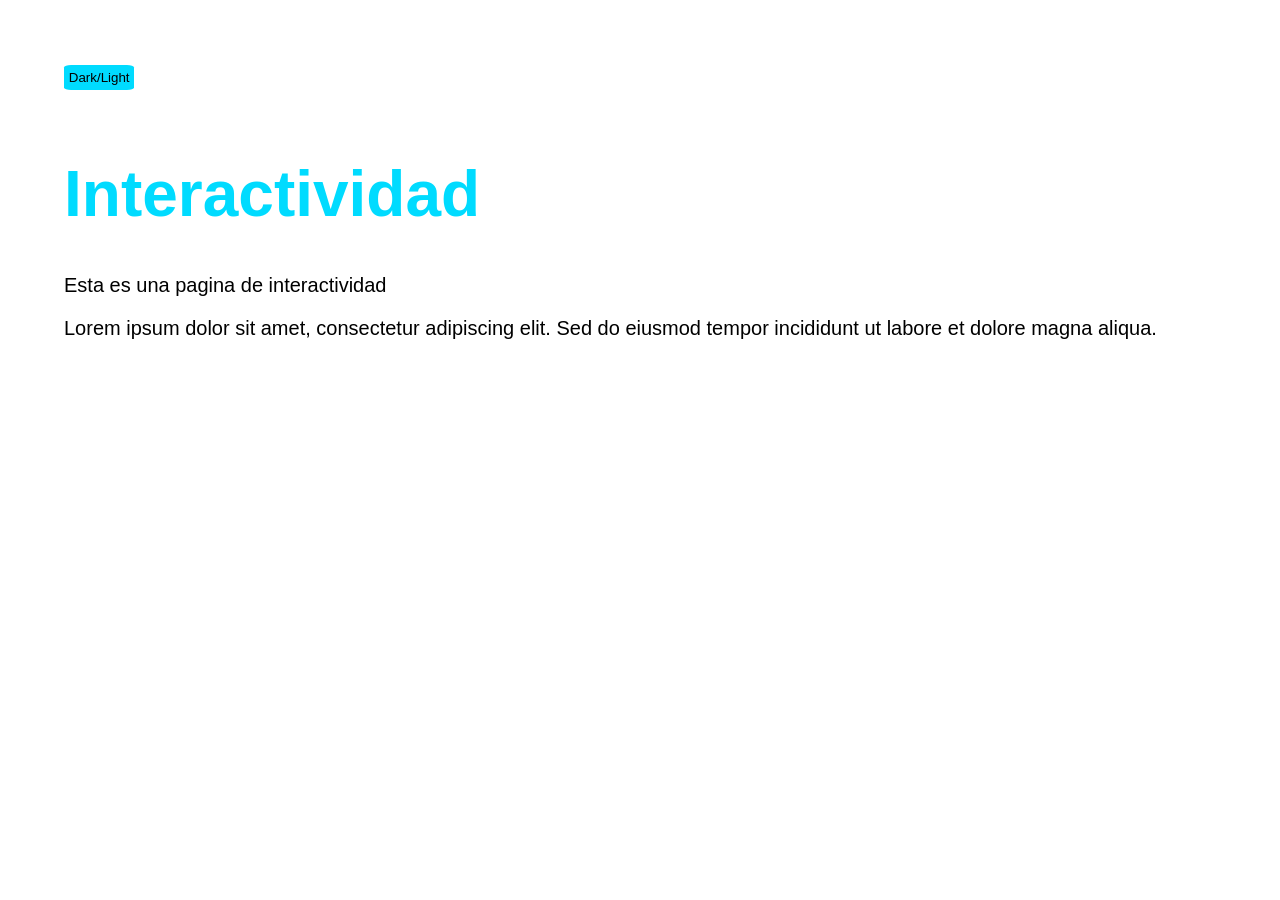
<file: index.html>
<!DOCTYPE html>
<html lang="en">
<head>
    <meta charset="UTF-8">
    <meta name="viewport" content="width=device-width, initial-scale=1.0">
    <title>Document</title>
    <link rel="stylesheet" href="./css/style.css">
</head>
<body>
    <header>
        <button id="toggle-theme-btn">Dark/Light</button>

    </header>
   <main>
    <h1>Interactividad</h1>
    <p>Esta es una pagina de interactividad</p>
<p>Lorem ipsum dolor sit amet, consectetur adipiscing elit. Sed do eiusmod tempor incididunt ut labore et dolore magna aliqua. </p>
   </main>
    <script src="./js/script.js"></script>
</body>
</html>
</file>
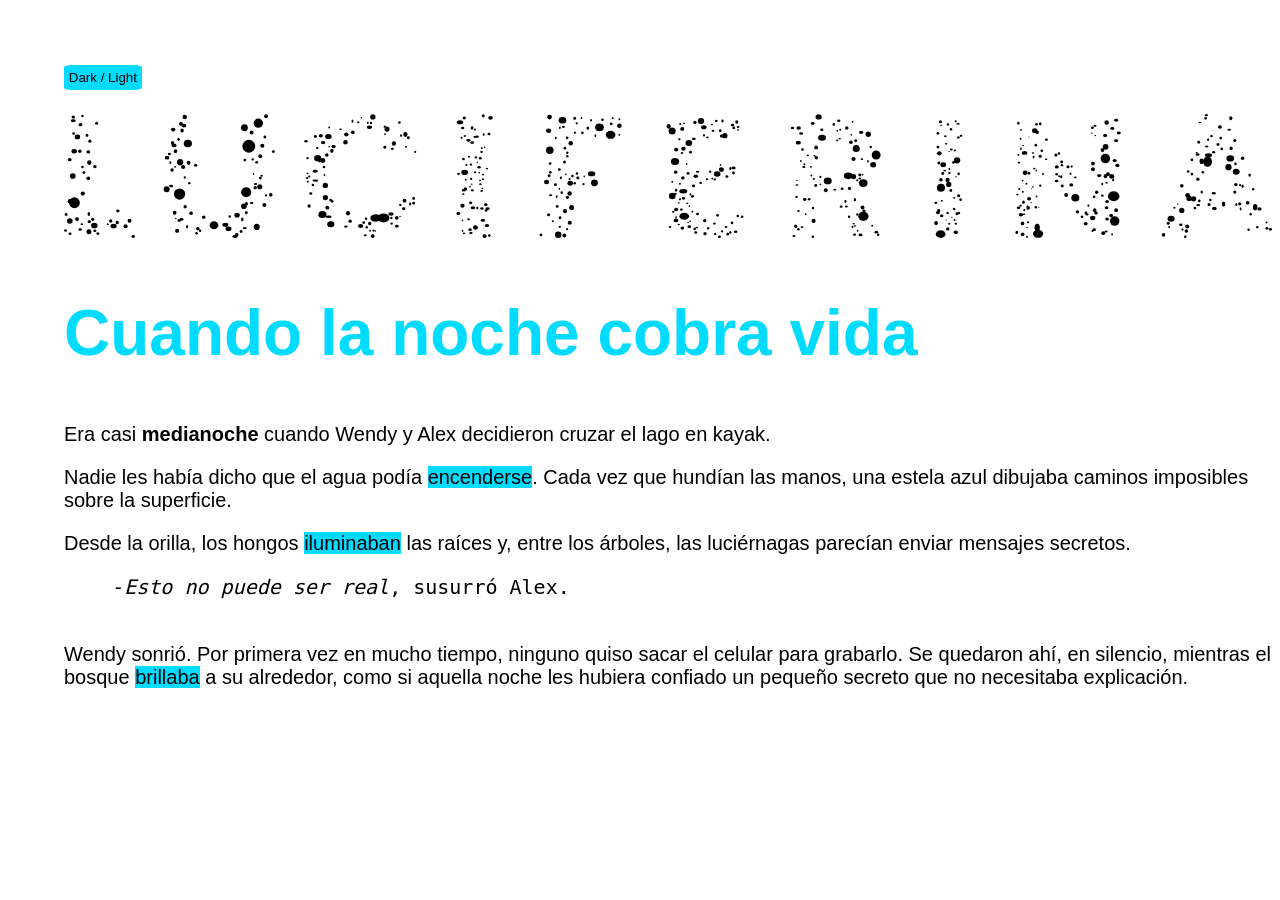
<file: pangrama.html>
<!DOCTYPE html>
<html lang="en">

<head>
    <meta charset="UTF-8">
    <meta name="viewport" content="width=device-width, initial-scale=1.0">
    <title>Pangrama | Ejes variables</title>
    <link rel="stylesheet" href="./css/style.css">
</head>

<body>
    <header>
         <button id="toggle-theme-btn">Dark / Light</button>
        <a href="./" title="Volver al inicio" id="home-link"><svg xmlns="http://www.w3.org/2000/svg" viewBox="0 0 299.54 30.75">
    <circle  cx="1.47" cy="21.62" r=".56"/>
    <circle  cx="4.64" cy="19.73" r=".53"/>
    <circle  cx="6.01" cy="15.96" r=".47"/>
    <ellipse  cx="6.25" cy="12.04" rx=".53" ry=".58"/>
    <ellipse  cx="3.32" cy="5.68" rx=".68" ry=".6"/>
    <circle  cx="2.37" cy="4.85" r=".35"/>
    <ellipse  cx="2.29" cy=".73" rx=".44" ry=".38"/>
    <circle  cx="4.56" cy=".5" r=".31"/>
    <ellipse  cx="4.09" cy="2.64" rx=".47" ry=".4"/>
    <ellipse  cx="2.28" cy="1.67" rx=".63" ry=".37"/>
    <ellipse  cx="5.7" cy="5.29" rx=".32" ry=".39"/>
    <ellipse  cx="6.02" cy="9.4" rx=".48" ry=".41"/>
    <ellipse  cx="2.52" cy="9.26" rx=".68" ry=".55"/>
    <circle  cx="3.92" cy="9.26" r=".43"/>
    <circle  cx="6.4" cy="6.73" r=".38"/>
    <circle  cx="8.07" cy="2.28" r=".38"/>
    <circle  cx="7.64" cy="13.05" r=".43"/>
    <circle  cx="2.17" cy="15.38" r=".7"/>
    <ellipse  cx="6.15" cy="24.81" rx=".32" ry=".48"/>
    <ellipse  cx="7.5" cy="27.65" rx=".81" ry=".7"/>
    <ellipse  cx="12.29" cy="27.79" rx=".77" ry=".57"/>
    <circle  cx="13.19" cy="26.92" r=".42"/>
    <circle  cx="15.26" cy="27.85" r=".51"/>
    <circle  cx="16.24" cy="26.47" r=".48"/>
    <circle  cx="1.43" cy="26.53" r=".69"/>
    <circle  cx="3.22" cy="26.06" r=".48"/>
    <circle  cx="7.1" cy="26.13" r=".4"/>
    <circle  cx="11.57" cy="26.54" r=".41"/>
    <circle  cx="10.85" cy="27.31" r=".23"/>
    <circle  cx="6.16" cy="29.17" r=".62"/>
    <circle  cx="8.38" cy="29.66" r=".36"/>
    <ellipse  cx="1.4" cy="11.32" rx=".49" ry=".41"/>
    <circle  cx="4.56" cy="13.12" r=".31"/>
    <circle  cx="4.91" cy="14.53" r=".35"/>
    <ellipse  cx="7.63" cy="28.97" rx=".39" ry=".32"/>
    <ellipse  cx="3.99" cy="28.66" rx=".43" ry=".31"/>
    <ellipse  cx="4.42" cy="27.31" rx=".31" ry=".23"/>
    <ellipse  cx="6.26" cy="26.72" rx=".43" ry=".36"/>
    <ellipse  cx="1.48" cy="29.71" rx=".39" ry=".3"/>
    <ellipse  cx=".37" cy="28.86" rx=".37" ry=".31"/>
    <circle  cx=".52" cy="24.93" r=".36"/>
    <ellipse  cx="13.34" cy="24.04" rx=".43" ry=".37"/>
    <ellipse  cx="17.16" cy="30.38" rx=".43" ry=".37"/>
  
  <circle  cx="2.58" cy="22.01" r="1.34"/>


  <circle  cx="48.18" cy="2.28" r="1.15"/>
  <circle  cx="45.82" cy="7.99" r="1.59"/>
  <circle  cx="45.17" cy="19.41" r="1.26"/>
  <circle  cx="48.54" cy="18.05" r=".63"/>
  <circle  cx="49.17" cy="7.86" r=".51"/>
  <circle  cx="48.67" cy="10.46" r=".5"/>
  <circle  cx="49.81" cy="5.71" r=".36"/>
  <circle  cx="46.51" cy="4.6" r=".48"/>
  <circle  cx="50.09" cy=".55" r=".48"/>
  <circle  cx="44.73" cy="3.42" r=".85"/>
  <circle  cx="47.77" cy="11.99" r=".35"/>
  <circle  cx="46.8" cy="11.25" r=".29"/>
  <circle  cx="44.83" cy="11.43" r=".33"/>
  <circle  cx="48.67" cy="15.9" r=".35"/>
  <ellipse  cx="49" cy="15.31" rx=".32" ry=".24"/>
  <ellipse  cx="46.99" cy="14.84" rx=".19" ry=".23"/>
  <ellipse  cx="47.5" cy="17.38" rx=".41" ry=".25"/>
  <circle  cx="47.41" cy="18.26" r=".42"/>
  <circle  cx="50.09" cy="20.21" r=".28"/>
  <circle  cx="49.67" cy="22.57" r=".5"/>
  <circle  cx="44.6" cy="22.88" r=".7"/>
  <circle  cx="45.23" cy="22.23" r=".39"/>
  <ellipse  cx="46.53" cy="22.09" rx=".46" ry=".25"/>
  <circle  cx="45.2" cy="24.5" r=".36"/>
  <circle  cx="47.76" cy="28.01" r=".77"/>
  <ellipse  cx="42.9" cy="25.09" rx=".66" ry=".59"/>
  <ellipse  cx="44.2" cy="26.14" rx=".3" ry=".46"/>
  <ellipse  cx="44.83" cy="28.29" rx=".48" ry=".29"/>
  <circle  cx="43.92" cy="29.14" r=".36"/>
  <ellipse  cx="42.39" cy="30.39" rx=".66" ry=".36"/>
  <circle  cx="42.84" cy="29.95" r=".45"/>
  <ellipse  cx="40.01" cy="27.47" rx=".74" ry=".53"/>
  <ellipse  cx="40.77" cy="28.44" rx=".75" ry=".57"/>
  <ellipse  cx="37.18" cy="27.59" rx="1.08" ry=".99"/>
  <circle  cx="28.65" cy="19.86" r="1.4"/>
  <circle  cx="25.45" cy="18.67" r=".74"/>
  <ellipse  cx="26.57" cy="17.87" rx=".48" ry=".3"/>
  <circle  cx="28.78" cy="11.97" r=".78"/>
  <circle  cx="29.53" cy="13.15" r=".52"/>
  <ellipse  cx="30.88" cy="12.11" rx=".47" ry=".52"/>
  <ellipse  cx="30.7" cy="7.33" rx="1.02" ry=".94"/>
  <circle  cx="29.94" cy=".74" r=".55"/>
  <circle  cx="28.99" cy="2.44" r=".48"/>
  <ellipse  cx="29.73" cy="2.89" rx=".6" ry=".45"/>
  <ellipse  cx="29.27" cy="4.08" rx=".42" ry=".48"/>
  <ellipse  cx="27.06" cy="3.86" rx=".56" ry=".46"/>
  <ellipse  cx="28.4" cy="6.29" rx=".3" ry=".38"/>
  <ellipse  cx="26.91" cy="7.18" rx=".41" ry=".51"/>
  <ellipse  cx="27.29" cy="7.8" rx=".61" ry=".47"/>
  <ellipse  cx="27.64" cy="9.23" rx=".44" ry=".47"/>
  <ellipse  cx="26.12" cy="9.93" rx=".38" ry=".33"/>
  <ellipse  cx="25.55" cy="10.82" rx=".57" ry=".47"/>
  <ellipse  cx="26.37" cy="12.07" rx=".25" ry=".34"/>
  <circle  cx="26.78" cy="13.89" r=".42"/>
  <circle  cx="27.54" cy="13.11" r=".22"/>
  <circle  cx="31.06" cy="17.16" r=".29"/>
  <ellipse  cx="29.95" cy="15.74" rx=".27" ry=".33"/>
  <circle  cx="30.03" cy="23.01" r=".42"/>
  <ellipse  cx="27.44" cy="24.48" rx=".45" ry=".5"/>
  <ellipse  cx="29.13" cy="26.11" rx=".48" ry=".39"/>
  <circle  cx="27.72" cy="25.91" r=".2"/>
  <ellipse  cx="28.55" cy="26.4" rx=".45" ry=".36"/>
  <ellipse  cx="30.51" cy="27.93" rx=".26" ry=".42"/>
  <circle  cx="31.51" cy="24.61" r=".45"/>
  <circle  cx="33.18" cy="28.46" r=".45"/>
  <circle  cx="33.76" cy="28.96" r=".29"/>
  <circle  cx="32.87" cy="29.57" r=".32"/>
  <circle  cx="34.64" cy="25.62" r=".43"/>
  <circle  cx="28.04" cy="28.97" r=".51"/>
  <circle  cx="51.26" cy="20.04" r=".45"/>
  <circle  cx="51.91" cy="9.33" r=".37"/>
  <circle  cx="41.08" cy="25.4" r=".31"/>
  <circle  cx="32.65" cy="12.73" r=".38"/>


  <ellipse  cx="77.28" cy="25.8" rx="1.33" ry=".94"/>
  <ellipse  cx="79.22" cy="25.77" rx="1.49" ry="1.12"/>
  <ellipse  cx="81.08" cy="24.78" rx=".66" ry=".43"/>
  <circle  cx="81.16" cy="25.8" r=".29"/>
  <circle  cx="82.52" cy="25.75" r=".46"/>
  <circle  cx="84.43" cy="21.5" r=".47"/>
  <circle  cx="83.39" cy="22.55" r=".29"/>
  <ellipse  cx="84.23" cy="23.51" rx=".43" ry=".37"/>
  <ellipse  cx="85.83" cy="22.32" rx=".27" ry=".35"/>
  <ellipse  cx="86.7" cy="20.91" rx=".33" ry=".4"/>
  <circle  cx="86.7" cy="22.12" r=".33"/>
  <ellipse  cx="83.35" cy="25.36" rx=".25" ry=".15"/>
  <ellipse  cx="82.52" cy="27.82" rx=".46" ry=".36"/>
  <circle  cx="81.25" cy="27.18" r=".29"/>
  <circle  cx="74.89" cy="25.97" r=".31"/>
  <ellipse  cx="75.79" cy="27.17" rx=".41" ry=".45"/>
  <circle  cx="74.31" cy="26.92" r=".35"/>
  <ellipse  cx="73.55" cy="27.77" rx=".64" ry=".49"/>
  <circle  cx="75.08" cy="28.07" r=".3"/>
  <circle  cx="75.88" cy="28.95" r=".22"/>
  <circle  cx="77.19" cy="28.99" r=".18"/>
  <ellipse  cx="76.74" cy="28.91" rx=".27" ry=".26"/>
  <circle  cx="70.95" cy="26.57" r=".42"/>
  <ellipse  cx="66.15" cy="27.32" rx=".89" ry=".75"/>
  <ellipse  cx="64.07" cy="24.95" rx="1.01" ry=".87"/>
  <ellipse  cx="65.63" cy="25.48" rx=".74" ry=".34"/>
  <circle  cx="64.8" cy="20.72" r=".66"/>
  <circle  cx="65.28" cy="23.23" r=".48"/>
  <ellipse  cx="66.11" cy="21.33" rx=".35" ry=".29"/>
  <ellipse  cx="66.47" cy="21.66" rx=".36" ry=".32"/>
  <circle  cx="64.8" cy="17.71" r=".66"/>
  <ellipse  cx="62.28" cy="14.19" rx=".66" ry=".37"/>
  <ellipse  cx="62.02" cy="16.47" rx=".39" ry=".24"/>
  <ellipse  cx="62.52" cy="16.52" rx=".5" ry=".29"/>
  <circle  cx="61.7" cy="17.62" r=".31"/>
  <ellipse  cx="61.19" cy="19.74" rx=".38" ry=".31"/>
  <ellipse  cx="60.37" cy="14.75" rx=".24" ry=".2"/>
  <ellipse  cx="60.27" cy="15.87" rx=".34" ry=".24"/>
  <ellipse  cx="60.81" cy="15.49" rx=".29" ry=".23"/>
  <circle  cx="60.46" cy="16.81" r=".24"/>
  <ellipse  cx="64.46" cy="13.15" rx=".33" ry=".29"/>
  <ellipse  cx="64.58" cy="15.13" rx=".21" ry=".28"/>
  <ellipse  cx="62.9" cy="10.97" rx=".88" ry=".8"/>
  <circle  cx="64.19" cy="11.53" r=".61"/>
  <ellipse  cx="63.42" cy="11.7" rx=".26" ry=".31"/>
  <circle  cx="65.16" cy="10.16" r=".44"/>
  <ellipse  cx="66.85" cy="8.06" rx=".49" ry=".43"/>
  <ellipse  cx="66.42" cy="9.13" rx=".43" ry=".52"/>
  <ellipse  cx="65.75" cy="8.08" rx=".24" ry=".16"/>
  <ellipse  cx="64.24" cy="7.08" rx=".56" ry=".41"/>
  <ellipse  cx="63.68" cy="5.38" rx=".51" ry=".43"/>
  <ellipse  cx="65.54" cy="5.58" rx=".82" ry=".63"/>
  <ellipse  cx="60" cy="6.76" rx=".41" ry=".32"/>
  <circle  cx="62.33" cy="5.57" r=".37"/>
  <circle  cx="62.79" cy="8.42" r=".29"/>
  <circle  cx="60.38" cy="10.94" r=".3"/>
  <ellipse  cx="69.99" cy="5.09" rx=".55" ry=".49"/>
  <circle  cx="69.79" cy="7" r=".56"/>
  <circle  cx="71.61" cy="4.53" r=".46"/>
  <circle  cx="65.75" cy="3.34" r=".24"/>
  <ellipse  cx="75.74" cy="3.3" rx=".68" ry=".44"/>
  <circle  cx="76.59" cy=".73" r=".66"/>
  <circle  cx="75.32" cy="2.19" r=".26"/>
  <circle  cx="76.13" cy="2.23" r=".29"/>
  <ellipse  cx="71.52" cy="1.79" rx=".22" ry=".4"/>
  <circle  cx="73.73" cy=".92" r=".19"/>
  <circle  cx="72.96" cy="2.07" r=".28"/>
  <circle  cx="79.53" cy="3.14" r=".28"/>
  <ellipse  cx="80.1" cy="3.74" rx=".62" ry=".66"/>
  <ellipse  cx="79.61" cy="5.01" rx=".2" ry=".25"/>
  <ellipse  cx="81.8" cy="7.31" rx=".53" ry=".58"/>
  <ellipse  cx="84.65" cy="5.09" rx=".52" ry=".61"/>
  <circle  cx="85.38" cy="5.89" r=".37"/>
  <ellipse  cx="83.58" cy="5.35" rx=".24" ry=".34"/>
  <circle  cx="87.08" cy="9.4" r=".26"/>
  <circle  cx="84.78" cy="8.12" r=".23"/>
  <ellipse  cx="81.4" cy="8.63" rx=".4" ry=".28"/>
  <circle  cx="79.55" cy="8.26" r=".37"/>
  <circle  cx="83.16" cy="2.12" r=".33"/>
  <ellipse  cx="68.55" cy="3.77" rx=".36" ry=".18"/>
  <circle  cx="60.78" cy="22.82" r=".41"/>
  <ellipse  cx="69.89" cy="27.9" rx=".45" ry=".28"/>
  <circle  cx="70.42" cy="24.61" r=".53"/>
  <circle  cx="76.55" cy="30.3" r=".45"/>
  <ellipse  cx="74.7" cy="30.07" rx=".39" ry=".23"/>


  <ellipse  cx="99.34" cy="14.46" rx=".84" ry=".66"/>
  <ellipse  cx="102.02" cy="28.17" rx=".61" ry=".56"/>
  <ellipse  cx="104.29" cy="30.27" rx=".53" ry=".48"/>
  <ellipse  cx="98.82" cy="28.98" rx=".2" ry=".26"/>
  <ellipse  cx="99.17" cy="29.58" rx=".28" ry=".21"/>
  <ellipse  cx="100.68" cy="28.73" rx=".43" ry=".37"/>
  <ellipse  cx="100.9" cy="29.54" rx=".43" ry=".25"/>
  <ellipse  cx="100.3" cy="26.13" rx=".32" ry=".26"/>
  <ellipse  cx="101.39" cy="23.26" rx=".56" ry=".38"/>
  <ellipse  cx="103.88" cy="26.37" rx=".56" ry=".38"/>
  <ellipse  cx="104.87" cy="27.66" rx=".56" ry=".38"/>
  <ellipse  cx="98.8" cy="22.77" rx=".54" ry=".49"/>
  <ellipse  cx="100.83" cy="22.03" rx=".4" ry=".33"/>
  <ellipse  cx="102.49" cy="23.31" rx=".3" ry=".33"/>
  <ellipse  cx="103.63" cy="23.42" rx=".42" ry=".3"/>
  <ellipse  cx="104.65" cy="23.94" rx=".35" ry=".32"/>
  <ellipse  cx="105.03" cy="23.47" rx=".51" ry=".35"/>
  <ellipse  cx="104.58" cy="22.52" rx=".45" ry=".36"/>
  <ellipse  cx="99.13" cy="18.9" rx=".51" ry=".33"/>
  <ellipse  cx="99.54" cy="18.57" rx=".42" ry=".38"/>
  <ellipse  cx="101.24" cy="18.91" rx=".4" ry=".28"/>
  <ellipse  cx="100.68" cy="18.01" rx=".2" ry=".19"/>
  <ellipse  cx="100.96" cy="16.08" rx=".28" ry=".29"/>
  <ellipse  cx="101.1" cy="17.4" rx=".22" ry=".15"/>
  <ellipse  cx="103.55" cy="19.07" rx=".33" ry=".22"/>
  <ellipse  cx="103.77" cy="18.48" rx=".22" ry=".2"/>
  <ellipse  cx="99" cy="19.86" rx=".29" ry=".23"/>
  <ellipse  cx="102.92" cy="13.23" rx=".43" ry=".31"/>
  <ellipse  cx="104.87" cy="13.51" rx=".3" ry=".21"/>
  <ellipse  cx="103.88" cy="15" rx=".27" ry=".21"/>
  <ellipse  cx="102.95" cy="14.54" rx=".21" ry=".19"/>
  <ellipse  cx="103.25" cy="17.39" rx=".3" ry=".24"/>
  <ellipse  cx="103.18" cy="16.49" rx=".26" ry=".2"/>
  <ellipse  cx="103.88" cy="16.19" rx=".27" ry=".25"/>
  <ellipse  cx="103.23" cy="10.96" rx=".37" ry=".3"/>
  <ellipse  cx="102.12" cy="10.78" rx=".3" ry=".28"/>
  <ellipse  cx="99.05" cy="11.14" rx=".33" ry=".3"/>
  <ellipse  cx="100.29" cy="6.53" rx=".55" ry=".34"/>
  <ellipse  cx="101.2" cy="7.09" rx=".47" ry=".36"/>
  <ellipse  cx="101.85" cy="5.68" rx=".31" ry=".28"/>
  <ellipse  cx="102.42" cy="5.62" rx=".44" ry=".29"/>
  <ellipse  cx="98.86" cy="3.47" rx=".42" ry=".29"/>
  <ellipse  cx="98.18" cy="2.03" rx=".79" ry=".5"/>
  <ellipse  cx="99.25" cy=".99" rx=".39" ry=".36"/>
  <ellipse  cx="105.76" cy=".95" rx=".58" ry=".46"/>
  <ellipse  cx="103.96" cy=".46" rx=".36" ry=".39"/>
  <ellipse  cx="101.19" cy="3.46" rx=".35" ry=".44"/>
  <ellipse  cx="101.89" cy="3.87" rx=".23" ry=".28"/>
  <ellipse  cx="98.59" cy="5.87" rx=".27" ry=".25"/>
  <ellipse  cx="99.38" cy="5.44" rx=".27" ry=".24"/>
  <ellipse  cx="104.07" cy="5.11" rx=".25" ry=".33"/>
  <ellipse  cx="103.53" cy="9.41" rx=".3" ry=".27"/>
  <ellipse  cx="103.59" cy="8.48" rx=".24" ry=".22"/>
  <ellipse  cx="104.29" cy="8.24" rx=".21" ry=".19"/>
  <ellipse  cx="100.42" cy="10.6" rx=".26" ry=".24"/>
  <ellipse  cx="100.88" cy="12.54" rx=".31" ry=".28"/>
  <ellipse  cx="99.77" cy="12.67" rx=".27" ry=".25"/>
  <ellipse  cx="99.61" cy="16.29" rx=".23" ry=".21"/>
  <ellipse  cx="101.94" cy="14.46" rx=".29" ry=".27"/>
  <ellipse  cx="102.52" cy="11.94" rx=".17" ry=".15"/>
  <ellipse  cx="97.81" cy="14.83" rx=".32" ry=".29"/>
  <ellipse  cx="97.78" cy="24.69" rx=".48" ry=".43"/>
  <ellipse  cx="98.82" cy="26.38" rx=".2" ry=".24"/>
  <ellipse  cx="105.46" cy="30.15" rx=".31" ry=".36"/>
  <ellipse  cx="105.38" cy="4.96" rx=".38" ry=".3"/>


  <ellipse  cx="132.78" cy="3.3" rx="1.07" ry=".97"/>
  <ellipse  cx="135.53" cy="5.17" rx="1.21" ry=".99"/>
  <circle  cx="137.71" cy="2.92" r=".58"/>
  <circle  cx="136.05" cy="1.04" r=".24"/>
  <circle  cx="137.71" cy="5.17" r=".24"/>
  <circle  cx="137.71" cy="1.28" r=".24"/>
  <circle  cx="135.7" cy="2.44" r=".35"/>
  <ellipse  cx="123.6" cy="1.57" rx=".96" ry=".8"/>
  <circle  cx="120.4" cy=".77" r=".58"/>
  <ellipse  cx="120.17" cy="4.15" rx=".64" ry=".57"/>
  <circle  cx="120.46" cy="8.98" r=".94"/>
  <circle  cx="124.77" cy="5.92" r=".33"/>
  <circle  cx="128.53" cy="4.67" r=".33"/>
  <circle  cx="133.52" cy="1.42" r=".33"/>
  <circle  cx="125.65" cy="7.27" r=".56"/>
  <circle  cx="124.21" cy="8.48" r=".34"/>
  <ellipse  cx="123.82" cy="3.19" rx=".39" ry=".27"/>
  <ellipse  cx="122.96" cy="3.41" rx=".22" ry=".31"/>
  <ellipse  cx="121.94" cy="5.94" rx=".22" ry=".31"/>
  <ellipse  cx="131.76" cy="5.41" rx=".22" ry=".31"/>
  <ellipse  cx="130.69" cy="1.52" rx=".22" ry=".31"/>
  <ellipse  cx="130.83" cy="14.82" rx=".94" ry=".63"/>
  <circle  cx="131.53" cy="17.07" r=".85"/>
  <ellipse  cx="125.52" cy="17.19" rx=".69" ry=".61"/>
  <circle  cx="127.4" cy="15.83" r=".39"/>
  <circle  cx="127.19" cy="14.74" r=".31"/>
  <circle  cx="126.07" cy="15.36" r=".31"/>
  <circle  cx="125.37" cy="16.11" r=".27"/>
  <circle  cx="128.82" cy="17.39" r=".27"/>
  <circle  cx="126.64" cy="17.19" r=".3"/>
  <ellipse  cx="124.44" cy="14.95" rx=".19" ry=".22"/>
  <circle  cx="124.8" cy="9.62" r=".3"/>
  <circle  cx="124.8" cy="10.46" r=".3"/>
  <ellipse  cx="124.1" cy="11.91" rx=".35" ry=".38"/>
  <circle  cx="125.38" cy="19.7" r=".55"/>
  <circle  cx="124.85" cy="20.66" r=".4"/>
  <circle  cx="124.23" cy="24.09" r=".51"/>
  <circle  cx="125.4" cy="26.96" r=".51"/>
  <circle  cx="122.29" cy="22.91" r=".35"/>
  <circle  cx="118.26" cy="29.98" r=".35"/>
  <ellipse  cx="122.17" cy="20.51" rx=".22" ry=".34"/>
  <ellipse  cx="120.66" cy="20.15" rx=".42" ry=".22"/>
  <circle  cx="122.55" cy="29.94" r=".81"/>
  <circle  cx="123" cy="25.72" r=".36"/>
  <circle  cx="122.93" cy="27.97" r=".28"/>
  <circle  cx="121.22" cy="26.58" r=".25"/>
  <circle  cx="124.74" cy="28.55" r=".25"/>
  <ellipse  cx="124.06" cy="30.14" rx=".47" ry=".5"/>
  <ellipse  cx="123.42" cy="19.49" rx=".29" ry=".34"/>
  <ellipse  cx="123.21" cy="15.83" rx=".28" ry=".34"/>
  <ellipse  cx="121.84" cy="17.52" rx=".37" ry=".33"/>
  <ellipse  cx="122.82" cy="18.56" rx=".18" ry=".26"/>
  <ellipse  cx="129" cy="15.49" rx=".18" ry=".26"/>
  <circle  cx="120.28" cy="15.31" r=".36"/>
  <circle  cx="122.82" cy="13.79" r=".36"/>
  <ellipse  cx="126.64" cy="1.04" rx=".35" ry=".38"/>
  <ellipse  cx="129.89" cy="3.5" rx=".35" ry=".38"/>
  <circle  cx="127.14" cy="2.31" r=".28"/>
  <circle  cx="126.68" cy="4.67" r=".28"/>
  <circle  cx="128.3" cy=".99" r=".23"/>
  <circle  cx="120.6" cy="14.47" r=".32"/>
  <circle  cx="120.55" cy="12.29" r=".32"/>
  <circle  cx="125.87" cy="23.18" r=".62"/>
  <ellipse  cx="119.65" cy="16.84" rx=".63" ry=".55"/>
  <circle  cx="120.17" cy="24.98" r=".38"/>


  <ellipse  cx="153.79" cy="25.36" rx="1.21" ry=".87"/>
  <ellipse  cx="151.74" cy="26.38" rx=".57" ry=".49"/>
  <circle  cx="151.79" cy="25.59" r=".23"/>
  <ellipse  cx="151.8" cy="23.66" rx=".52" ry=".43"/>
  <ellipse  cx="151.09" cy="24.24" rx=".3" ry=".26"/>
  <ellipse  cx="153.09" cy="23.7" rx=".36" ry=".28"/>
  <ellipse  cx="154.52" cy="22.13" rx=".29" ry=".19"/>
  <circle  cx="155.07" cy="22.82" r=".21"/>
  <circle  cx="155.81" cy="24.21" r=".23"/>
  <ellipse  cx="157.09" cy="24.79" rx=".38" ry=".3"/>
  <circle  cx="158.87" cy="26.46" r=".41"/>
  <ellipse  cx="155.25" cy="26.57" rx=".24" ry=".19"/>
  <ellipse  cx="154.76" cy="26.92" rx=".24" ry=".15"/>
  <ellipse  cx="153.33" cy="28.29" rx=".46" ry=".41"/>
  <ellipse  cx="152.45" cy="27.4" rx=".29" ry=".19"/>
  <ellipse  cx="155.05" cy="27.94" rx=".44" ry=".34"/>
  <ellipse  cx="150.27" cy="28.04" rx=".33" ry=".24"/>
  <ellipse  cx="156.65" cy="29.39" rx=".37" ry=".29"/>
  <ellipse  cx="156.37" cy="28.5" rx=".33" ry=".27"/>
  <ellipse  cx="156.89" cy="28.15" rx=".32" ry=".21"/>
  <circle  cx="158.95" cy="29.67" r=".41"/>
  <circle  cx="165.65" cy="27" r=".32"/>
  <circle  cx="162.07" cy="25.12" r=".33"/>
  <ellipse  cx="161.28" cy="27.18" rx=".34" ry=".26"/>
  <circle  cx="165.22" cy="29.39" r=".29"/>
  <circle  cx="164.59" cy="29.79" r=".34"/>
  <ellipse  cx="164.17" cy="28.01" rx=".32" ry=".26"/>
  <circle  cx="163.17" cy="29.11" r=".28"/>
  <circle  cx="159.74" cy="28.32" r=".3"/>
  <circle  cx="161.48" cy="29.73" r=".29"/>
  <ellipse  cx="162.52" cy="30.44" rx=".37" ry=".31"/>
  <ellipse  cx="166.55" cy="29.22" rx=".43" ry=".31"/>
  <circle  cx="167.07" cy="25.3" r=".32"/>
  <circle  cx="168.16" cy="25.49" r=".31"/>
  <ellipse  cx="153.55" cy="19.15" rx=".97" ry=".55"/>
  <circle  cx="150.84" cy="20.34" r=".82"/>
  <circle  cx="152.73" cy="21.16" r=".28"/>
  <ellipse  cx="152.46" cy="22.04" rx=".27" ry=".16"/>
  <ellipse  cx="151.78" cy="18.91" rx=".31" ry=".36"/>
  <ellipse  cx="151.6" cy="19.8" rx=".35" ry=".27"/>
  <ellipse  cx="155.86" cy="20.41" rx=".37" ry=".33"/>
  <ellipse  cx="155.33" cy="19.92" rx=".25" ry=".27"/>
  <ellipse  cx="153.61" cy="20.92" rx=".39" ry=".32"/>
  <ellipse  cx="157.87" cy="17.1" rx=".34" ry=".27"/>
  <ellipse  cx="156.1" cy="17.84" rx=".39" ry=".34"/>
  <ellipse  cx="154.76" cy="14.73" rx=".39" ry=".34"/>
  <ellipse  cx="156.66" cy="15.46" rx=".56" ry=".43"/>
  <ellipse  cx="153.45" cy="15.84" rx=".44" ry=".38"/>
  <ellipse  cx="151.68" cy="14.42" rx=".44" ry=".38"/>
  <ellipse  cx="152.73" cy="17.31" rx=".28" ry=".22"/>
  <ellipse  cx="150.84" cy="16.83" rx=".27" ry=".23"/>
  <ellipse  cx="151.51" cy="11.78" rx="1.03" ry=".89"/>
  <ellipse  cx="153.23" cy="9.68" rx=".3" ry=".26"/>
  <ellipse  cx="152.58" cy="6.26" rx=".3" ry=".26"/>
  <ellipse  cx="151.81" cy="8.83" rx=".52" ry=".48"/>
  <ellipse  cx="153.6" cy="8.61" rx=".57" ry=".5"/>
  <ellipse  cx="154.94" cy="7.21" rx=".83" ry=".76"/>
  <ellipse  cx="153.31" cy="3.7" rx=".51" ry=".47"/>
  <circle  cx="150.79" cy="4.2" r=".88"/>
  <ellipse  cx="149.93" cy="3.05" rx=".5" ry=".59"/>
  <ellipse  cx="157.95" cy="1.76" rx=".79" ry=".74"/>
  <ellipse  cx="158.65" cy="3.31" rx=".69" ry=".5"/>
  <circle  cx="156.45" cy="2.09" r=".42"/>
  <ellipse  cx="153.73" cy="2.3" rx=".24" ry=".21"/>
  <circle  cx="152.79" cy="2.49" r=".25"/>
  <ellipse  cx="163.01" cy="13.79" rx=".64" ry=".57"/>
  <ellipse  cx="161.97" cy="14.9" rx=".82" ry=".69"/>
  <ellipse  cx="164.38" cy="15.5" rx=".37" ry=".29"/>
  <ellipse  cx="165.24" cy="13.52" rx=".29" ry=".39"/>
  <ellipse  cx="166.04" cy="13.42" rx=".51" ry=".37"/>
  <ellipse  cx="166.02" cy="14.6" rx=".34" ry=".39"/>
  <circle  cx="160.23" cy="14.31" r=".29"/>
  <circle  cx="160.74" cy="16.01" r=".22"/>
  <ellipse  cx="161.36" cy="16.22" rx=".34" ry=".28"/>
  <ellipse  cx="160.93" cy="4.17" rx=".34" ry=".28"/>
  <ellipse  cx="161.75" cy="1.71" rx=".34" ry=".28"/>
  <ellipse  cx="162.81" cy="12.63" rx=".19" ry=".23"/>
  <ellipse  cx="154.41" cy="12.4" rx=".19" ry=".23"/>
  <ellipse  cx="159.45" cy="16.19" rx=".3" ry=".25"/>
  <ellipse  cx="157.09" cy="14.34" rx=".43" ry=".26"/>
  <circle  cx="155.36" cy="9.46" r=".35"/>
  <ellipse  cx="156.18" cy="6.17" rx=".48" ry=".28"/>
  <circle  cx="163.88" cy="5.38" r=".64"/>
  <ellipse  cx="163.19" cy="5.46" rx=".57" ry=".42"/>
  <circle  cx="162.72" cy="4.13" r=".32"/>
  <ellipse  cx="158.69" cy="5.28" rx=".23" ry=".33"/>
  <ellipse  cx="159.56" cy="5.82" rx=".34" ry=".21"/>
  <ellipse  cx="160.66" cy="2.6" rx=".27" ry=".2"/>
  <ellipse  cx="166.8" cy="1.97" rx=".36" ry=".43"/>
  <ellipse  cx="163.29" cy="1.75" rx=".29" ry=".37"/>
  <ellipse  cx="165.77" cy="2.74" rx=".44" ry=".35"/>
  <circle  cx="166.08" cy="3.45" r=".36"/>
  <circle  cx="167.13" cy="3.91" r=".22"/>
  <ellipse  cx="167.15" cy="3.22" rx=".35" ry=".23"/>


  <circle  cx="201.39" cy="10.17" r="1.11"/>
  <ellipse  cx="200.65" cy="12.58" rx=".74" ry=".69"/>
  <circle  cx="196.44" cy="8.54" r=".88"/>
  <circle  cx="195.78" cy="11.16" r=".52"/>
  <ellipse  cx="197.85" cy="11.19" rx=".33" ry=".24"/>
  <ellipse  cx="198.19" cy="17.13" rx="1.06" ry=".98"/>
  <ellipse  cx="194.48" cy="15.34" rx="1.09" ry=".81"/>
  <circle  cx="195.81" cy="15.52" r=".63"/>
  <circle  cx="197.32" cy="15.15" r=".37"/>
  <circle  cx="196.69" cy="16.41" r=".26"/>
  <ellipse  cx="189.38" cy="16.61" rx=".99" ry=".84"/>
  <ellipse  cx="198.22" cy="25.36" rx="1.27" ry="1.17"/>
  <circle  cx="200.05" cy="8.19" r=".29"/>
  <ellipse  cx="199.35" cy="11.73" rx=".2" ry=".3"/>
  <ellipse  cx="197.32" cy="16.01" rx=".37" ry=".25"/>
  <circle  cx="198.01" cy="15.01" r=".22"/>
  <ellipse  cx="192.95" cy="18.53" rx=".36" ry=".29"/>
  <ellipse  cx="191.13" cy="18.76" rx=".37" ry=".23"/>
  <circle  cx="188.89" cy="18.91" r=".49"/>
  <ellipse  cx="192.71" cy="22.99" rx=".38" ry=".28"/>
  <circle  cx="198.01" cy="23.19" r=".48"/>
  <ellipse  cx="198.38" cy="23.98" rx=".37" ry=".32"/>
  <ellipse  cx="194.68" cy="25.5" rx=".3" ry=".31"/>
  <circle  cx="196.71" cy="24.9" r=".29"/>
  <ellipse  cx="194.01" cy="22.95" rx=".37" ry=".24"/>
  <ellipse  cx="193.76" cy="21.66" rx=".25" ry=".38"/>
  <ellipse  cx="195.51" cy="27.99" rx=".24" ry=".3"/>
  <ellipse  cx="195.82" cy="27.21" rx=".31" ry=".19"/>
  <ellipse  cx="196.12" cy="27.8" rx=".3" ry=".19"/>
  <ellipse  cx="196.8" cy="28.96" rx=".2" ry=".27"/>
  <ellipse  cx="197.51" cy="29.99" rx=".51" ry=".35"/>
  <ellipse  cx="196.04" cy="29.92" rx=".39" ry=".28"/>
  <circle  cx="201.89" cy="29.95" r=".31"/>
  <ellipse  cx="201.43" cy="29.3" rx=".46" ry=".34"/>
  <circle  cx="200.43" cy="27.73" r=".26"/>
  <ellipse  cx="196.12" cy="21.24" rx=".3" ry=".42"/>
  <circle  cx="182.11" cy="28.6" r=".31"/>
  <circle  cx="181.43" cy="27.82" r=".42"/>
  <circle  cx="185.69" cy="30.43" r=".32"/>
  <ellipse  cx="181.01" cy="30.26" rx=".37" ry=".25"/>
  <ellipse  cx="183.02" cy="28.05" rx=".37" ry=".24"/>
  <circle  cx="183.91" cy="24.83" r=".21"/>
  <ellipse  cx="182.11" cy="24.06" rx=".31" ry=".23"/>
  <ellipse  cx="183.68" cy="21.19" rx=".45" ry=".36"/>
  <circle  cx="184.78" cy="21.13" r=".31"/>
  <circle  cx="186.4" cy="17.73" r=".36"/>
  <circle  cx="187.56" cy="15.61" r=".28"/>
  <circle  cx="187.56" cy="17.43" r=".21"/>
  <ellipse  cx="185.93" cy="16.11" rx=".27" ry=".21"/>
  <circle  cx="185.33" cy="15.26" r=".23"/>
  <circle  cx="181.77" cy="16.48" r=".16"/>
  <ellipse  cx="181.74" cy="17.62" rx=".39" ry=".2"/>
  <circle  cx="183.61" cy="12.47" r=".25"/>
  <ellipse  cx="183.46" cy="13.17" rx=".4" ry=".25"/>
  <ellipse  cx="182.72" cy="11.68" rx=".21" ry=".27"/>
  <ellipse  cx="185.21" cy="13.12" rx=".24" ry=".2"/>
  <ellipse  cx="186.1" cy="10.38" rx=".26" ry=".22"/>
  <circle  cx="186.56" cy="10.86" r=".42"/>
  <ellipse  cx="184.44" cy="10.26" rx=".29" ry=".24"/>
  <ellipse  cx="187.97" cy="5.89" rx=".98" ry=".73"/>
  <circle  cx="186.5" cy="8.32" r=".48"/>
  <circle  cx="195.12" cy="7" r=".45"/>
  <circle  cx="196.33" cy="6.65" r=".36"/>
  <ellipse  cx="197.66" cy="4.6" rx=".52" ry=".36"/>
  <circle  cx="199.44" cy="5.02" r=".67"/>
  <ellipse  cx="187.12" cy=".72" rx=".76" ry=".65"/>
  <ellipse  cx="187.91" cy="3.92" rx=".4" ry=".31"/>
  <ellipse  cx="185.67" cy="2.34" rx=".47" ry=".35"/>
  <ellipse  cx="182.17" cy="3.48" rx=".55" ry=".44"/>
  <ellipse  cx="180.64" cy="3.45" rx=".43" ry=".3"/>
  <ellipse  cx="182.79" cy="4.83" rx=".48" ry=".33"/>
  <circle  cx="183.13" cy="8.8" r=".33"/>
  <ellipse  cx="182.08" cy="7.1" rx=".64" ry=".48"/>
  <circle  cx="194.09" cy="3.48" r=".44"/>
  <circle  cx="191.75" cy="4.14" r=".21"/>
  <circle  cx="192.47" cy="3.91" r=".23"/>
  <ellipse  cx="192.33" cy="6.11" rx=".29" ry=".23"/>
  <ellipse  cx="191.71" cy="6.56" rx=".26" ry=".22"/>
  <ellipse  cx="190.88" cy="2.6" rx=".3" ry=".36"/>
  <ellipse  cx="192.11" cy="1.68" rx=".41" ry=".3"/>
  <circle  cx="195.22" cy="5.17" r=".21"/>
  <ellipse  cx="195.55" cy="1.94" rx=".2" ry=".26"/>
  <circle  cx="185.88" cy="26.51" r=".51"/>
  <circle  cx="185.74" cy="23.29" r=".3"/>
  <circle  cx="181.64" cy="20.57" r=".29"/>
  <circle  cx="194.78" cy="18.46" r=".4"/>


  <circle  cx="217.46" cy="16.31" r=".45"/>
  <circle  cx="217.46" cy="18.31" r="1"/>
  <circle  cx="219.39" cy="17.46" r=".66"/>
  <circle  cx="221.46" cy="11.49" r=".78"/>
  <circle  cx="216.94" cy="12.18" r=".37"/>
  <ellipse  cx="218.02" cy="12.59" rx=".71" ry=".61"/>
  <ellipse  cx="218.38" cy="14.04" rx=".36" ry=".24"/>
  <ellipse  cx="217.05" cy="9.76" rx=".59" ry=".51"/>
  <ellipse  cx="218.55" cy="5.51" rx=".31" ry=".26"/>
  <ellipse  cx="219.95" cy="3.81" rx=".31" ry=".36"/>
  <ellipse  cx="220.01" cy="8.8" rx=".37" ry=".27"/>
  <ellipse  cx="216.19" cy="22.04" rx=".37" ry=".27"/>
  <circle  cx="219.47" cy="9.32" r=".17"/>
  <circle  cx="221.16" cy="15.55" r=".17"/>
  <circle  cx="221.11" cy="1.79" r=".26"/>
  <ellipse  cx="221.69" cy="2.44" rx=".42" ry=".22"/>
  <circle  cx="217.32" cy="1.92" r=".39"/>
  <circle  cx="219.18" cy="2.59" r=".29"/>
  <ellipse  cx="217.47" cy="2.82" rx=".24" ry=".16"/>
  <circle  cx="221.78" cy="5.83" r=".32"/>
  <circle  cx="221.85" cy="14.84" r=".32"/>
  <ellipse  cx="222.43" cy="5.41" rx=".33" ry=".27"/>
  <ellipse  cx="218.73" cy="7.4" rx=".32" ry=".2"/>
  <circle  cx="220.9" cy="9.06" r=".26"/>
  <circle  cx="220.58" cy="12.02" r=".34"/>
  <circle  cx="219.54" cy="13.63" r=".23"/>
  <ellipse  cx="219.53" cy="14.64" rx=".32" ry=".24"/>
  <circle  cx="221.85" cy="20.27" r=".39"/>
  <circle  cx="222.33" cy="21.24" r=".32"/>
  <circle  cx="220.72" cy="23.57" r=".32"/>
  <circle  cx="221.95" cy="24.54" r=".29"/>
  <circle  cx="221.42" cy="24.74" r=".37"/>
  <circle  cx="216.91" cy="23.97" r=".4"/>
  <ellipse  cx="216.7" cy="24.45" rx=".51" ry=".38"/>
  <ellipse  cx="217.64" cy="25.27" rx=".42" ry=".35"/>
  <ellipse  cx="216.25" cy="27.05" rx=".46" ry=".52"/>
  <ellipse  cx="217.39" cy="29.79" rx="1.2" ry=".96"/>
  <circle  cx="219.15" cy="28.49" r=".41"/>
  <ellipse  cx="221.13" cy="29.35" rx=".54" ry=".44"/>
  <ellipse  cx="221.14" cy="27.22" rx=".32" ry=".27"/>
  <circle  cx="219.53" cy="27.22" r=".27"/>
  <circle  cx="220.83" cy="26.29" r=".24"/>
  <circle  cx="220.17" cy="25.63" r=".16"/>
  <circle  cx="218.74" cy="26.29" r=".15"/>
  <ellipse  cx="217.68" cy="21.54" rx=".29" ry=".2"/>
  <circle  cx="219.11" cy="24.54" r=".29"/>
  <ellipse  cx="220.76" cy="20.79" rx=".29" ry=".2"/>
  <circle  cx="219.91" cy="18.97" r=".35"/>
  <circle  cx="219.09" cy="16.36" r=".54"/>
  <circle  cx="217.91" cy="14.77" r=".37"/>
  <circle  cx="216.71" cy="4.79" r=".34"/>
  <circle  cx="216.71" cy="8.2" r=".34"/>


  <ellipse  cx="260.29" cy="20.41" rx="1.43" ry="1.25"/>
  <circle  cx="260.54" cy="26.55" r="1.18"/>
  <circle  cx="258.23" cy="11.06" r="1.18"/>
  <circle  cx="258.3" cy="8.15" r=".7"/>
  <circle  cx="257.52" cy="8.93" r=".47"/>
  <circle  cx="255.15" cy="12.29" r=".47"/>
  <circle  cx="255.16" cy="13.72" r=".49"/>
  <ellipse  cx="256.71" cy="15.28" rx=".51" ry=".41"/>
  <ellipse  cx="260.54" cy="11.54" rx=".51" ry=".41"/>
  <ellipse  cx="258.24" cy="15.41" rx=".42" ry=".53"/>
  <circle  cx="258.86" cy="14.94" r=".51"/>
  <ellipse  cx="259.82" cy="15.48" rx=".62" ry=".57"/>
  <ellipse  cx="260.17" cy="16.37" rx=".27" ry=".32"/>
  <ellipse  cx="258.52" cy="17.05" rx=".29" ry=".23"/>
  <ellipse  cx="257.45" cy="17.36" rx=".24" ry=".31"/>
  <circle  cx="256.08" cy="19.41" r=".42"/>
  <circle  cx="255.44" cy="20.55" r=".32"/>
  <ellipse  cx="257.47" cy="20.27" rx=".35" ry=".28"/>
  <circle  cx="255.57" cy="23.85" r=".46"/>
  <circle  cx="260.9" cy="23.85" r=".46"/>
  <circle  cx="259.67" cy="25.18" r=".46"/>
  <ellipse  cx="255.9" cy="24.54" rx=".46" ry=".39"/>
  <ellipse  cx="258.52" cy="23.26" rx=".46" ry=".39"/>
  <ellipse  cx="258.66" cy="21.71" rx=".46" ry=".39"/>
  <ellipse  cx="258.66" cy="26.03" rx=".46" ry=".39"/>
  <ellipse  cx="255.1" cy="25.79" rx=".66" ry=".54"/>
  <ellipse  cx="253.36" cy="27.2" rx=".48" ry=".43"/>
  <circle  cx="252.44" cy="25.51" r=".33"/>
  <ellipse  cx="255.47" cy="28.69" rx=".43" ry=".35"/>
  <circle  cx="255.03" cy="29.02" r=".25"/>
  <circle  cx="257.7" cy="29.55" r=".47"/>
  <ellipse  cx="258.41" cy="29.14" rx=".41" ry=".27"/>
  <ellipse  cx="259.9" cy="29.83" rx=".23" ry=".27"/>
  <ellipse  cx="250.78" cy="20.78" rx="1" ry=".94"/>
  <circle  cx="253.41" cy="24.49" r=".34"/>
  <ellipse  cx="253.67" cy="24.89" rx=".42" ry=".3"/>
  <circle  cx="254.01" cy="22.71" r=".26"/>
  <circle  cx="251.3" cy="24.27" r=".43"/>
  <ellipse  cx="246.18" cy="13.12" rx=".5" ry=".4"/>
  <ellipse  cx="258.19" cy="5.31" rx=".5" ry=".4"/>
  <ellipse  cx="249.77" cy="17.58" rx=".5" ry=".4"/>
  <ellipse  cx="241.55" cy="29.7" rx="1.28" ry="1.01"/>
  <circle  cx="238.8" cy="28.13" r=".18"/>
  <circle  cx="239.07" cy="26.86" r=".27"/>
  <ellipse  cx="237.29" cy="24.99" rx=".57" ry=".45"/>
  <ellipse  cx="238.05" cy="24.87" rx=".34" ry=".19"/>
  <circle  cx="238.12" cy="23.83" r=".26"/>
  <circle  cx="238.89" cy="22.83" r=".18"/>
  <circle  cx="239.08" cy="23.26" r=".46"/>
  <circle  cx="237.68" cy="27.14" r=".46"/>
  <circle  cx="237.7" cy="29.83" r=".46"/>
  <ellipse  cx="239.31" cy="21.03" rx=".52" ry=".43"/>
  <ellipse  cx="261.22" cy="12.76" rx=".52" ry=".43"/>
  <ellipse  cx="237.92" cy="21.86" rx=".34" ry=".39"/>
  <ellipse  cx="236.27" cy="29.37" rx=".34" ry=".39"/>
  <ellipse  cx="236.72" cy="23.25" rx=".45" ry=".32"/>
  <ellipse  cx="237.18" cy="22.74" rx=".32" ry=".21"/>
  <circle  cx="241" cy="23.14" r=".31"/>
  <circle  cx="241.74" cy="23.13" r=".13"/>
  <circle  cx="241.16" cy="20.45" r=".23"/>
  <ellipse  cx="239.85" cy="22.01" rx=".23" ry=".15"/>
  <circle  cx="239.26" cy="14.69" r=".36"/>
  <circle  cx="238.31" cy="14.58" r=".58"/>
  <circle  cx="238.64" cy="17.32" r=".25"/>
  <circle  cx="237.71" cy="16.51" r=".21"/>
  <circle  cx="236.89" cy="18.59" r=".26"/>
  <ellipse  cx="236.42" cy="19.99" rx=".3" ry=".23"/>
  <ellipse  cx="237.74" cy="19.3" rx=".24" ry=".28"/>
  <ellipse  cx="238.8" cy="30.47" rx=".24" ry=".28"/>
  <ellipse  cx="240.27" cy="18.05" rx=".28" ry=".16"/>
  <ellipse  cx="239.91" cy="18.52" rx=".08" ry=".19"/>
  <ellipse  cx="239.26" cy="5.68" rx=".08" ry=".19"/>
  <circle  cx="242.78" cy="14.91" r=".25"/>
  <circle  cx="242.08" cy="17.75" r=".29"/>
  <ellipse  cx="241.32" cy="28.13" rx=".66" ry=".93"/>
  <ellipse  cx="240.6" cy="13.54" rx=".32" ry=".21"/>
  <ellipse  cx="250.78" cy="15.72" rx=".32" ry=".21"/>
  <ellipse  cx="241.07" cy="14.04" rx=".15" ry=".29"/>
  <ellipse  cx="236.79" cy="12.05" rx=".35" ry=".23"/>
  <ellipse  cx="238.2" cy="9.65" rx=".7" ry=".46"/>
  <circle  cx="236.66" cy="10.17" r=".23"/>
  <ellipse  cx="240.43" cy="10.67" rx=".24" ry=".34"/>
  <ellipse  cx="240.28" cy="9.69" rx=".32" ry=".19"/>
  <ellipse  cx="240.7" cy="4.13" rx=".66" ry=".58"/>
  <ellipse  cx="241.3" cy="4.53" rx=".47" ry=".41"/>
  <ellipse  cx="243.62" cy="6.36" rx=".39" ry=".27"/>
  <ellipse  cx="236.65" cy="2.3" rx=".31" ry=".37"/>
  <ellipse  cx="242.09" cy="2.41" rx=".32" ry=".39"/>
  <circle  cx="241.15" cy="2.53" r=".32"/>
  <circle  cx="237.21" cy="6.11" r=".25"/>
  <circle  cx="237.31" cy="3.93" r=".23"/>
  <ellipse  cx="237.29" cy="8.62" rx=".21" ry=".33"/>
  <ellipse  cx="237.86" cy="7.84" rx=".23" ry=".15"/>
  <circle  cx="240.98" cy="7.72" r=".32"/>
  <circle  cx="247.39" cy="11.92" r=".37"/>
  <circle  cx="247.45" cy="12.7" r=".32"/>
  <circle  cx="248.96" cy="13.08" r=".38"/>
  <circle  cx="249.86" cy="13.04" r=".28"/>
  <circle  cx="249.6" cy="14.84" r=".26"/>
  <circle  cx="246.13" cy="14.97" r=".31"/>
  <circle  cx="246.76" cy="15.43" r=".26"/>
  <ellipse  cx="247.29" cy="15.55" rx=".27" ry=".39"/>
  <ellipse  cx="246.13" cy="16.64" rx=".46" ry=".31"/>
  <circle  cx="247.54" cy="17.83" r=".37"/>
  <circle  cx="248.5" cy="20.09" r=".47"/>
  <circle  cx="246.73" cy="9.79" r=".29"/>
  <circle  cx="245.96" cy="10.19" r=".4"/>
  <ellipse  cx="243.54" cy="11.22" rx=".31" ry=".21"/>
  <circle  cx="242.07" cy="10.47" r=".39"/>
  <circle  cx="242.46" cy="9.13" r=".32"/>
  <circle  cx="258.54" cy="2.11" r=".55"/>
  <ellipse  cx="259.95" cy="3.58" rx=".5" ry=".37"/>
  <ellipse  cx="260.9" cy="6.63" rx=".5" ry=".37"/>
  <ellipse  cx="260.9" cy="1.56" rx=".5" ry=".37"/>
  <ellipse  cx="261.56" cy="4.71" rx=".5" ry=".37"/>
  <ellipse  cx="255.03" cy="3.41" rx=".36" ry=".29"/>
  <ellipse  cx="255.66" cy="2.93" rx=".38" ry=".27"/>
  <ellipse  cx="254.9" cy="4.8" rx=".13" ry=".25"/>
  <circle  cx="255.72" cy="5.31" r=".18"/>


  <ellipse  cx="274.54" cy="25.98" rx=".88" ry=".73"/>
  <circle  cx="277.18" cy="23.9" r=".65"/>
  <circle  cx="279.02" cy="20.97" r=".69"/>
  <circle  cx="280.11" cy="21.02" r=".65"/>
  <ellipse  cx="287.54" cy="22.32" rx=".43" ry=".65"/>
  <ellipse  cx="283.56" cy="11.79" rx="1.12" ry="1.27"/>
  <ellipse  cx="289.21" cy="11.02" rx=".96" ry=".77"/>
  <ellipse  cx="283.8" cy="10.24" rx=".88" ry=".48"/>
  <ellipse  cx="282.09" cy="11.72" rx=".5" ry=".7"/>
  <ellipse  cx="290.68" cy="14.32" rx=".86" ry=".75"/>
  <circle  cx="288.76" cy="13.2" r=".78"/>
  <circle  cx="281.17" cy="16.16" r=".41"/>
  <circle  cx="278.64" cy="20.17" r=".59"/>
  <circle  cx="278.53" cy="27.88" r=".49"/>
  <ellipse  cx="276.94" cy="27.47" rx=".42" ry=".29"/>
  <circle  cx="273.81" cy="27.09" r=".38"/>
  <circle  cx="277.19" cy="17.82" r=".44"/>
  <circle  cx="292.26" cy="10.96" r=".44"/>
  <circle  cx="272.65" cy="29.98" r=".44"/>
  <circle  cx="278.33" cy="29.02" r=".44"/>
  <circle  cx="281.51" cy="21.55" r=".33"/>
  <circle  cx="283.94" cy="22.47" r=".38"/>
  <ellipse  cx="285.26" cy="23.45" rx=".58" ry=".44"/>
  <ellipse  cx="295.38" cy="23.1" rx=".55" ry=".78"/>
  <ellipse  cx="296.45" cy="23.53" rx=".53" ry=".42"/>
  <circle  cx="293.51" cy="22.01" r=".46"/>
  <ellipse  cx="292.27" cy="17.92" rx=".27" ry=".41"/>
  <circle  cx="282.41" cy="14.43" r=".32"/>
  <ellipse  cx="286.63" cy="3.23" rx=".49" ry=".42"/>
  <ellipse  cx="288.94" cy="3.89" rx=".43" ry=".24"/>
  <ellipse  cx="289.34" cy="1.06" rx=".4" ry=".49"/>
  <circle  cx="283.1" cy="1.08" r=".33"/>
  <ellipse  cx="283.28" cy=".29" rx=".37" ry=".29"/>
  <ellipse  cx="281.66" cy="2.12" rx=".32" ry=".18"/>
  <circle  cx="281.38" cy="7.01" r=".36"/>
  <ellipse  cx="284.56" cy="5.5" rx=".34" ry=".27"/>
  <ellipse  cx="283.36" cy="8.05" rx=".44" ry=".26"/>
  <circle  cx="283.71" cy="6.36" r=".29"/>
  <circle  cx="286.85" cy="5.97" r=".33"/>
  <ellipse  cx="289.42" cy="8.52" rx=".39" ry=".47"/>
  <circle  cx="287.09" cy="8.66" r=".34"/>
  <circle  cx="286.16" cy="7.54" r=".37"/>
  <ellipse  cx="285.07" cy="9.46" rx=".38" ry=".3"/>
  <ellipse  cx="280.89" cy="9.6" rx=".28" ry=".15"/>
  <ellipse  cx="281.1" cy="10.06" rx=".49" ry=".31"/>
  <circle  cx="279.7" cy="11.37" r=".35"/>
  <ellipse  cx="282.13" cy="19.36" rx=".29" ry=".38"/>
  <ellipse  cx="285.12" cy="19.67" rx=".51" ry=".31"/>
  <circle  cx="290.32" cy="19.37" r=".39"/>
  <circle  cx="291.54" cy="22.27" r=".39"/>
  <circle  cx="290.32" cy="6.57" r=".39"/>
  <circle  cx="290.59" cy="17.5" r=".42"/>
  <circle  cx="291.64" cy="17.65" r=".27"/>
  <circle  cx="284.27" cy="21.35" r=".33"/>
  <ellipse  cx="281.24" cy="22.59" rx=".48" ry=".27"/>
  <circle  cx="280.43" cy="23.33" r=".33"/>
  <circle  cx="278.05" cy="30.43" r=".33"/>
  <circle  cx="279.7" cy="14.9" r=".33"/>
  <circle  cx="278.77" cy="14.26" r=".33"/>
  <ellipse  cx="291.77" cy="23.52" rx=".23" ry=".38"/>
  <ellipse  cx="290.71" cy="22.47" rx=".23" ry=".38"/>
  <circle  cx="277.35" cy="28.65" r=".28"/>
  <circle  cx="274.06" cy="28.01" r=".25"/>
  <circle  cx="275.35" cy="23.25" r=".27"/>
  <circle  cx="276.18" cy="22.4" r=".18"/>
  <circle  cx="294.27" cy="24.84" r=".3"/>
  <circle  cx="293.75" cy="28.69" r=".32"/>
  <circle  cx="298.29" cy="28.35" r=".35"/>
  <circle  cx="299.16" cy="28.56" r=".38"/>
  <circle  cx="298.19" cy="26.93" r=".25"/>
  <circle  cx="295.9" cy="28.06" r=".29"/>
  <circle  cx="294.89" cy="18.65" r=".32"/>
  <ellipse  cx="294" cy="15.14" rx=".31" ry=".39"/>
  <ellipse  cx="290.49" cy="12.34" rx=".31" ry=".39"/>

</svg></a>
       
    </header>
    <main>
        <section class="hero">
            <header>
                <h1>Cuando la noche cobra vida</h1>
            </header>
            <p> Era casi <b>medianoche</b> cuando Wendy y Alex decidieron cruzar el lago en kayak.</p>
        </section>
        <section>
            <p>Nadie les había dicho que el agua podía <span class="marker-blue">encenderse</span>. Cada vez que
                hundían las manos, una estela azul dibujaba caminos imposibles sobre la superficie.</p>
            <p>Desde la orilla, los hongos <span class="marker-blue">iluminaban</span> las raíces y, entre los árboles, las luciérnagas parecían enviar mensajes secretos.</p>
            <p><pre>
    -<i>Esto no puede ser real</i>, susurró Alex.
            </pre></p>
        <p>Wendy sonrió. Por primera vez en mucho tiempo, ninguno quiso sacar el celular para grabarlo. Se quedaron ahí, en silencio, mientras el bosque <span class="marker-blue">brillaba</span> a su alrededor, como si aquella noche les hubiera confiado un pequeño secreto que no necesitaba explicación.</p>
        </section>
    </main>
    <script src = "./js/script.js"></script>
</body>

</html>
</file>
<file: css/style.css>
:root {
    color-scheme: light;
    --color-bg: #FFF;;
    --color-text: #000000;
    --color-text-light: #00dbff;
    --font-family-base: 'Poppins', sans-serif;
    --font-size-h1: 5vw;
    --font-size-h2: 2rem;
    --font-size-h3: 1rem;
    --font-size-body: 1rem;

}
body{
    background-color: var(--color-bg);
    color: var(--color-text);
    transition: all0.5s ease;
    font-family: var(--font-family-base);
    font-size: var(--font-size-body);
    margin-left: 5%;
    margin-top: 5%;

}
h1{
    font-size: var(--font-size-h1);
    color: var(--color-text-light);
}

h2{
    font-size: var(--font-size-h2);
}

h3{
    font-size: var(--font-size-h3);
}

.dark {
    color-scheme: dark;
    --color-bg: #000;
    --color-text: #00dbff;
}
.marker-blue {
    background-color: #00dbff;
    color: #000;
}

@media (min-width: 768px) {
    :root {
        --font-size-h1: 3rem;
        --font-size-h2: 2rem;
        --font-size-h3: 1.5rem;
        --font-size-body: 1.25rem;
    }
}

@media (min-width: 1200px) {
    :root {
        --font-size-h1: 5vw;
        --font-size-h2: 3.5rem;
        --font-size-h3: 1.5rem;
        --font-size-body: 1.25rem;
    }
}

@media (min-width: 1920px) {
    :root {
        --font-size-h1: 4rem;
        --font-size-h2: 3rem;
        --font-size-h3: 2rem;
        --font-size-body: 1.5rem;
    }
}

button
{
   background-color: #00dbff;
   border: 0ch;
   border-radius: 10%;
    color: #000;
    padding: 0.3rem;
    margin-bottom: 1.5rem;

}

#home-link{
    width: 100%;
    height: auto;
    fill: #000000;
    display: block;
}

pre{
   --font-family-base 
}
</file>
